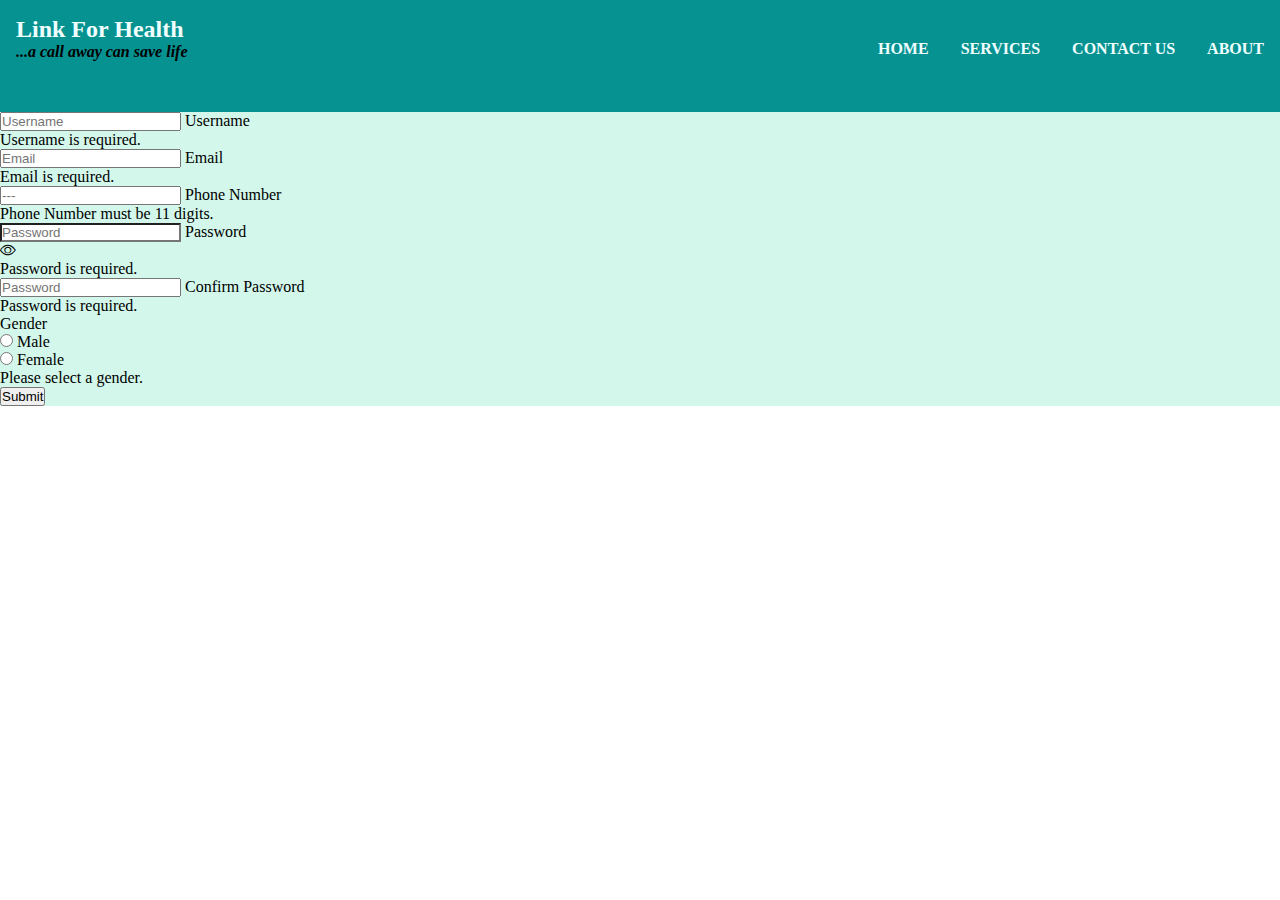
<file: index.html>
<!DOCTYPE html>
<html lang="en">

<head>
    <meta charset="UTF-8" />
    <meta http-equiv="X-UA-Compatible" content="IE=edge" />
    <meta name="viewport" content="width=device-width, initial-scale=1.0" />
    <link rel="stylesheet" href="index.css" />
    <link href="https://cdn.jsdelivr.net/npm/bootstrap@5.2.0-beta1/dist/css/bootstrap.min.css" rel="stylesheet"
        integrity="sha384-0evHe/X+R7YkIZDRvuzKMRqM+OrBnVFBL6DOitfPri4tjfHxaWutUpFmBp4vmVor" crossorigin="anonymous">
    <link rel="stylesheet" href="https://cdn.jsdelivr.net/npm/bootstrap-icons@1.8.2/font/bootstrap-icons.css">
    <title>SH7 Form</title>
</head>

<body>
    <header class="sh-header">
        <div class="sh-header-container">
            <a href="#">
                <h2>Link For Health</h2>
                <span>...a call away can save life</span>
            </a>

            <img id="mobile-cta" class="mobile-menu" width="30px" height="30px" src="hamburger-menu.png"
                alt="hamburger-menu" />

            <nav>
                <img id="mobile-exit" class="mobile-menu-exit" width="30px" src="exit-icon.png" alt="exit-icon" />
                <ul>
                    <li><a href="#">HOME</a></li>
                    <li><a href="#">SERVICES</a></li>
                    <li><a href="#">CONTACT US</a></li>
                    <li><a href="#">ABOUT</a></li>
                </ul>
            </nav>
        </div>
    </header>
    <main class="sh-background">
        <div class="container mx-auto p-4" style="max-width:500px">
            <div class="bg-success text-dark bg-opacity-10 border border-4 border-success rounded-4 p-5">
                <form id="sh-form" class="needs-validation" method="post" novalidate>
                    <div class="mb-3">
                        <div class="form-floating">
                            <input type="text" class="form-control" id="inputUsername" placeholder="Username">
                            <label class="form-label" for="inputUsername">Username</label>
                        </div>
                        <div class="invalid-feedback">Username is required.</div>
                    </div>

                    <div class="mb-3">
                        <div class="form-floating">
                            <input type="email" class="form-control" id="inputEmail" placeholder="Email" required>
                            <label class="form-label" for="inputEmail">Email</label>
                        </div>
                        <div class="invalid-feedback">Email is required.</div>
                    </div>

                    <div class="mb-3">
                        <div class="form-floating">
                            <input type="number" class="form-control" id="inputPhone" placeholder="---" required>
                            <label class="form-label" for="inputPhone">Phone Number</label>
                        </div>
                        <div class="invalid-feedback">Phone Number must be 11 digits.</div>
                    </div>

                    <div class="mb-3">
                        <div class="input-group">
                            <div class="form-floating form-floating-group flex-grow-1">
                                <input type="password" class="form-control" id="inputPassword" placeholder="Password"
                                    required>
                                <label class="form-label" for="inputPassword">Password</label>
                            </div>
                            <span id="toggle-pass" class="input-group-text bg-warning
                            bg-opacity-10"><i id="toggle-pass-icon" class="bi-eye"></i></span>
                        </div>
                        <div id="pwd-err" class="invalid-feedback">Password is required.</div>
                    </div>

                    <div class="mb-3">
                        <div class="form-floating">
                            <input type="password" class="form-control" id="inputConfirmPassword" placeholder="Password"
                                required />
                            <label class="form-label" for="inputConfirmPassword">Confirm Password</label>
                        </div>
                        <div class="invalid-feedback">Password is required.</div>
                    </div>

                    <div class="mb-3">
                        <label class="form-label me-3" for="formGender">Gender</label>
                        <div class="form-check form-check-inline">
                            <input class="form-check-input" type="radio" name="gender" id="formGender" value="Male">
                            <label class="form-check-label" for="formGender">Male</label>
                        </div>
                        <div class="form-check form-check-inline">
                            <input class="form-check-input" type="radio" name="gender" id="formGender" value="Female">
                            <label class="form-check-label" for="formGender">Female</label>
                        </div>
                        <div class="invalid-feedback">Please select a gender.</div>
                    </div>
                    <div class="d-grid col-6 mx-auto mt-4">
                        <button type="submit" class="btn btn-warning btn-lg">Submit</button>
                    </div>
                </form>
            </div>
    </main>

    <script src="https://cdn.jsdelivr.net/npm/bootstrap@5.2.0-beta1/dist/js/bootstrap.bundle.min.js"
        integrity="sha384-pprn3073KE6tl6bjs2QrFaJGz5/SUsLqktiwsUTF55Jfv3qYSDhgCecCxMW52nD2"
        crossorigin="anonymous"></script>

    <script src="index.js"></script>
</body>

</html>
</file>
<file: index.css>
* {
    margin: 0;
    padding: 0;
}

header.sh-header {
    background-color: rgb(7, 146, 146);
    padding: 1em 1em 1em 1em;
}
.sh-background {
    background-color: #d3f7eb;
}

.sh-header-container {
    display: flex;
    place-content: space-between;
}

.sh-header a,
.sh-header a:visited {
    text-decoration: none;
    color: azure;
}

.sh-header a:hover,
.sh-header a:active {
    color: #f0bf2b;
}

.sh-header ul {
    font-weight: bold;
    margin-top: 5em;
}

.sh-header ul li {
    list-style: none;
    text-align: right;
    margin-bottom: 1em;
}

.sh-header img {
    object-fit: cover;
}

.sh-header span {
    color: black;
    font-weight: bold;
    font-style: oblique;
}

.sh-header h2 {
    font-size: 1.5em;
}

.sh-header nav {
    display: none;
    position: fixed;
    z-index: 600;
    width: 30%;
    right: 0;
    top: 0;
    background-color: #f5b800;
    padding: 1em;
}

.mobile-menu-exit {
    float: right;
}

.sh-header nav.menu-btn {
    display: block;
}

@media only screen and (min-width: 760px) {

    .mobile-menu,
    .mobile-menu-exit {
        display: none;
    }

    .sh-header-container {
        display: grid;
        grid-template-columns: 200px auto;

    }

    .sh-header nav {
        display: flex;
        background: none;
        position: unset;
        height: auto;
        width: 100%;
        padding: 0;
    }

    .sh-header ul {
        display: flex;
    }

    .sh-header ul li {
        margin-left: 2em;
        margin-top: -3.5em;
    }
}

.form-floating-group input {
    border-bottom-right-radius: 0;
    border-top-right-radius: 0;
}
.form-floating-group + span {
    cursor: pointer;
}
</file>
